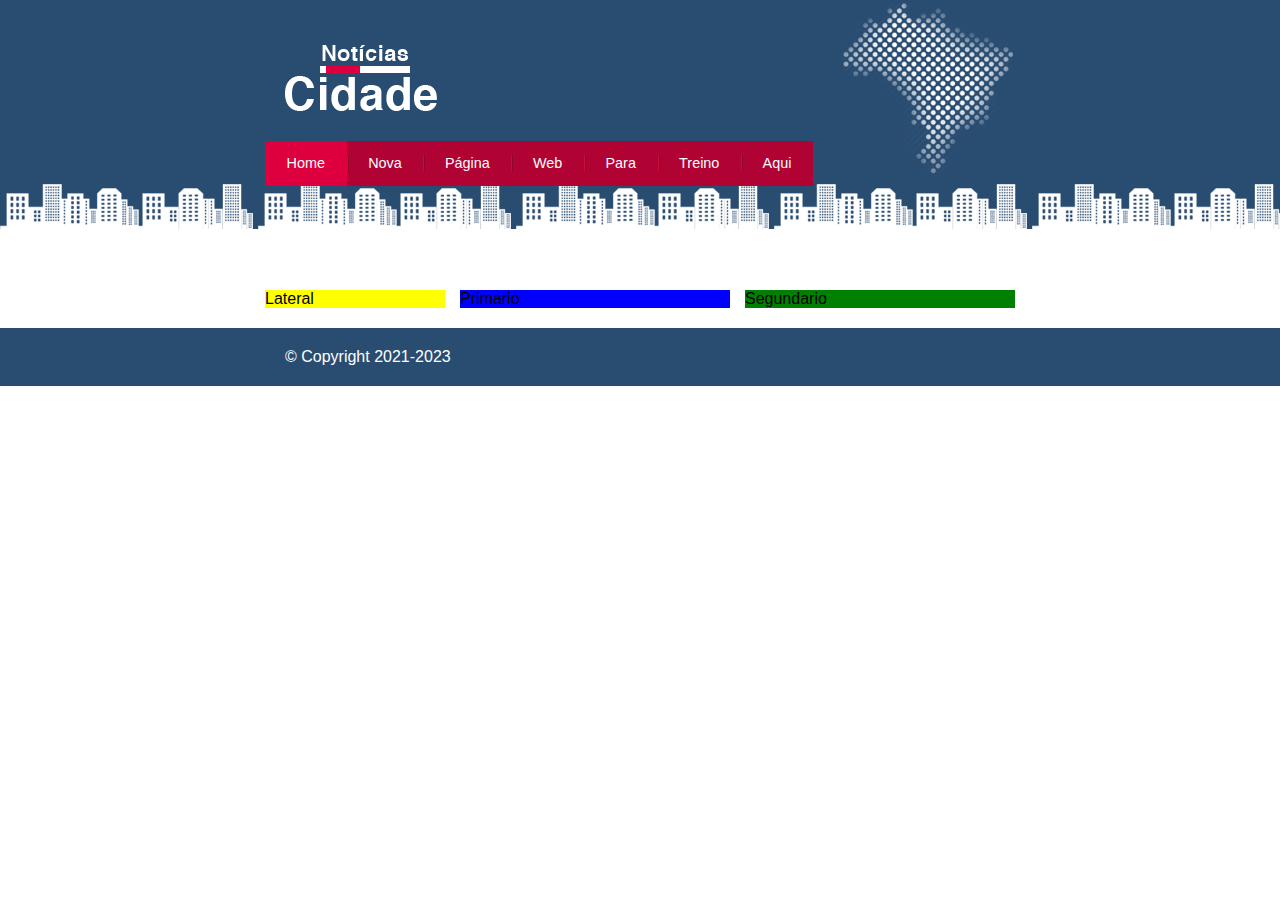
<file: index.html>
<!DOCTYPE html>
<html lang="pt-br">

<head>
    <meta charset="UTF-8">
    <meta http-equiv="X-UA-Compatible" content="IE=edge">
    <meta name="viewport" content="width=device-width, initial-scale=1.0">
    <title>Noticia Cidade</title>
    <link rel="stylesheet" href="css/estilo.css">
</head>

<body class="home">
    <!-- Início do container -->
    <div id="container">
        <div id="top">
            <h1 class="logo">Notícias Cidade</h1>
            <!-- Início navegação -->
            <ul id="nav">
                <li class="primeiro"><a id="home" href="index.html">Home</a></li>
                <li><a id="nova" href="nova.html">Nova</a></li>
                <li><a id="pagina" href="pagina.html">Página</a></li>
                <li><a id="web" href="index.html">Web</a></li>
                <li><a href="index.html">Para</a></li>
                <li><a href="index.html">Treino</a></li>
                <li><a href="index.html">Aqui</a></li>
            </ul>
            <!-- Fim navegação -->
        </div>

        <!-- Início conteúdo -->
        <div id="conteudo">
            <div id="primario">
                Primario
            </div>
            <div id="secundario">
                Segundario
            </div>
            <div id="lateral">
                Lateral
            </div>
        </div>
        <!-- Fim conteúdo -->
    </div>
    <!-- Fim do container -->
    <div id="container-rodape" style="clear: both;">
        <div id="rodape">
            &copy; Copyright 2021-2023
        </div>
    </div>
</body>

</html>
</file>
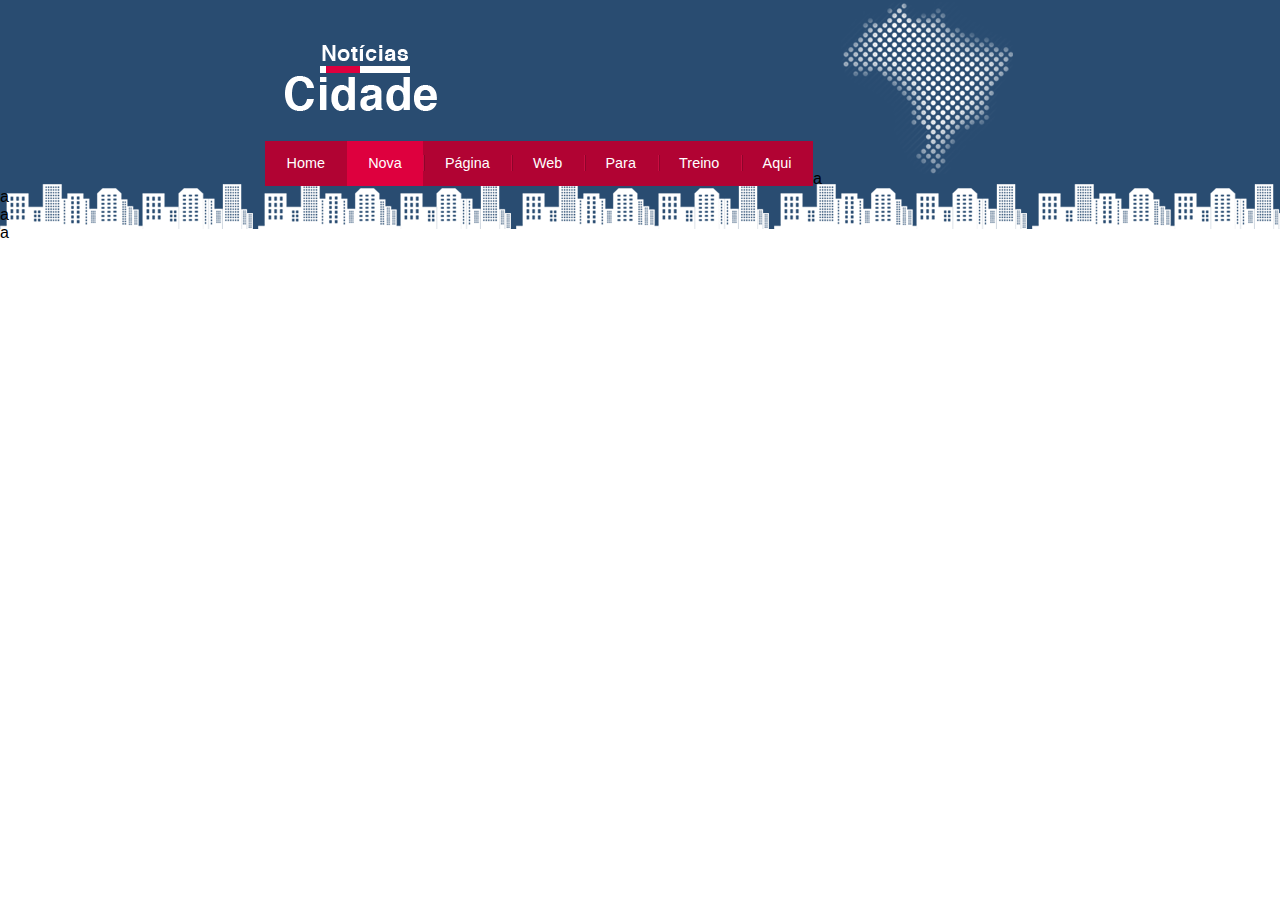
<file: nova.html>
<!DOCTYPE html>
<html lang="pt-br">

<head>
    <meta charset="UTF-8">
    <meta http-equiv="X-UA-Compatible" content="IE=edge">
    <meta name="viewport" content="width=device-width, initial-scale=1.0">
    <title>Noticia Cidade</title>
    <link rel="stylesheet" href="css/estilo.css">
</head>

<body class="nova">

    <div id="container">
        <div id="top">
            <h1 class="logo">Notícias Cidade</h1>
            <ul id="nav">
                <li class="primeiro"><a id="home" href="index.html">Home</a></li>
                <li><a id="nova" href="nova.html">Nova</a></li>
                <li><a id="pagina" href="pagina.html">Página</a></li>
                <li><a id="web" href="index.html">Web</a></li>
                <li><a href="index.html">Para</a></li>
                <li><a href="index.html">Treino</a></li>
                <li><a href="index.html">Aqui</a></li>
            </ul>
        </div>
    </div>
    </div>
    <div class="corpo">
        <div class="conteudo-esquerda">
            a
        </div>
        <div class="conteudo-central">
            a
        </div>
        <div class="conteudo-direita">
            a
        </div>
    </div>
    <div class="rodape">
        a
    </div>
</body>

</html>
</file>
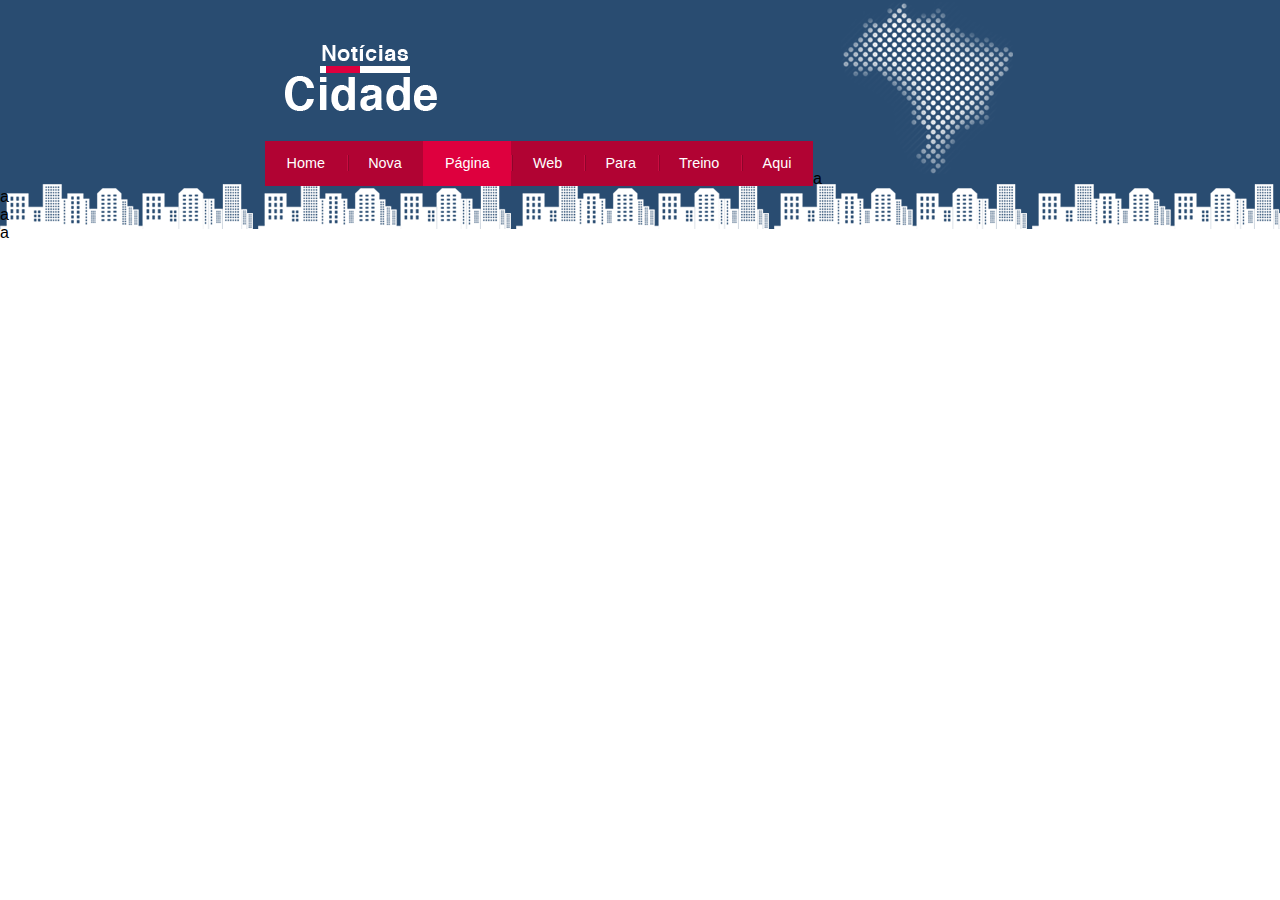
<file: pagina.html>
<!DOCTYPE html>
<html lang="pt-br">

<head>
    <meta charset="UTF-8">
    <meta http-equiv="X-UA-Compatible" content="IE=edge">
    <meta name="viewport" content="width=device-width, initial-scale=1.0">
    <title>Noticia Cidade</title>
    <link rel="stylesheet" href="css/estilo.css">
</head>

<body class="pagina">

    <div id="container">
        <div id="top">
            <h1 class="logo">Notícias Cidade</h1>
            <ul id="nav">
                <li class="primeiro"><a id="home" href="index.html">Home</a></li>
                <li><a id="nova" href="nova.html">Nova</a></li>
                <li><a id="pagina" href="pagina.html">Página</a></li>
                <li><a id="web" href="index.html">Web</a></li>
                <li><a href="index.html">Para</a></li>
                <li><a href="index.html">Treino</a></li>
                <li><a href="index.html">Aqui</a></li>
            </ul>
        </div>
    </div>
    </div>
    <div class="corpo">
        <div class="conteudo-esquerda">
            a
        </div>
        <div class="conteudo-central">
            a
        </div>
        <div class="conteudo-direita">
            a
        </div>
    </div>
    <div class="rodape">
        a
    </div>
</body>

</html>
</file>
<file: css/estilo.css>
* {
    padding: 0;
    margin: 0;
}

body {
    font-family: "Trebuchet MS", Helvetica, sans-serif;
    background: #fff url(../img/fundo.png) repeat-x;
}

#container {
    width: 750px;
    margin: 0 auto;
    height: 170px;

}

#top {
    height: 200px;
/*     border: red solid 1px; */
    background: url(../img/detalhe-topo.png) no-repeat top right;
    padding-top: 25px;
}

.logo {
    width: 152px;
    height: 66px;
    padding: 20px;
    background: url(../img/logo.png) no-repeat center;
    text-indent: -3000px;
}

/* Ínicio Navegação */

ul{
    margin: 0;
    padding: 0;
    list-style: none;
}

#top ul{
    background: #b10333;
    margin-top: 10px;
    float: left;
}

#top ul li{
    float: left;
}

#top ul a{
    font-size: 0.9em;
    display: block;
    padding: 0.5em 1.5em;
    line-height: 2.1em;
    text-decoration: none;
    color: #fff;
    background: url(../img/divisor.png) no-repeat left center;
}

#top ul .primeiro a{
    background: none;
}

/* Marcando a página atual - Início*/
body.home #nav a#home,
body.nova #nav a#nova,
body.pagina #nav a#pagina
{
    color: #fff;
    background: #de003e;
    cursor: text;
}
/* Fim */

/* Início conteúdo */
#conteudo{
    margin-top: 65px;
    background: #f5f5f5;
}
#primario{
    width: 270px;
    background-color: blue;
    float: left;
    margin: 0 0 20px 195px;
}
#secundario{
    width: 270px;
    background-color: green;
    float: left;
    margin:  0 0 20px 15px;
}
#lateral{
    width: 180px;
    background-color: yellow;
    float: left;
    margin: 0 0 20px -750px;
}
/* Fim conteúdo */
/* Rodapé início */
#container-rodape{
    background: #294c71;
    padding: 20px;
    margin: 0 auto;
    width: 100%;
}
#rodape{
    width: 750px;
    margin: 0 auto;
    color: #fff;
}
</file>
